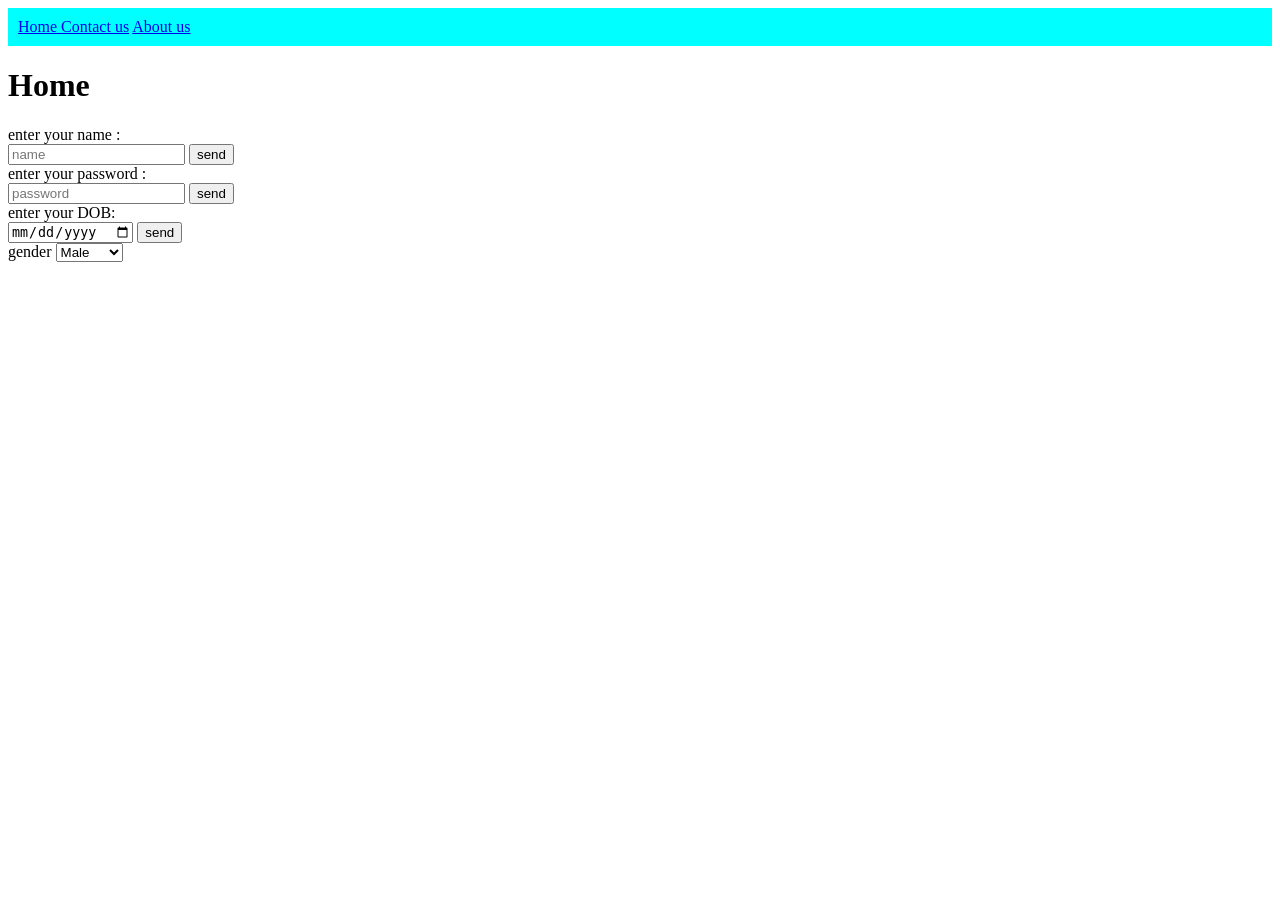
<file: index.html>
<!DOCTYPE html>
<html lang="en">
<head>
    <meta charset="UTF-8">
    <meta name="viewport" content="width=<>, initial-scale=1.0">
    <title>Document</title>
</head>
<body>
    <div style="background-color: aqua; padding: 10px;">
        <a href="./index.html"> Home </a>
        <a href="./contact us.html"> Contact us</a>
        <a href="about.html"> About us</a>
    </div>        
        <h1> Home </h1>
        <section>
            <!-- Forms in HTML => Data collection -->
            <form>
              <label> enter your name :</label>
              <br/>
                <input type="text" placeholder="name"/>
                <input type="submit" value="send"/>
              <br/>
              <label> enter your password :</label>
              <br/>
                <input type="password" password placeholder="password"/>
                <input type="submit" value="send"/>
              <br/>
              <label> enter your DOB:</label>
              <br/>
                <input type="date" placeholder="DOB"/>
                <input type="submit" value="send"/>
              <br/> 
              <label> gender</label>
                <select>
                  <option>Male</option>
                   <option>Female</option>
                </select>
    
</body>
</html>
</file>
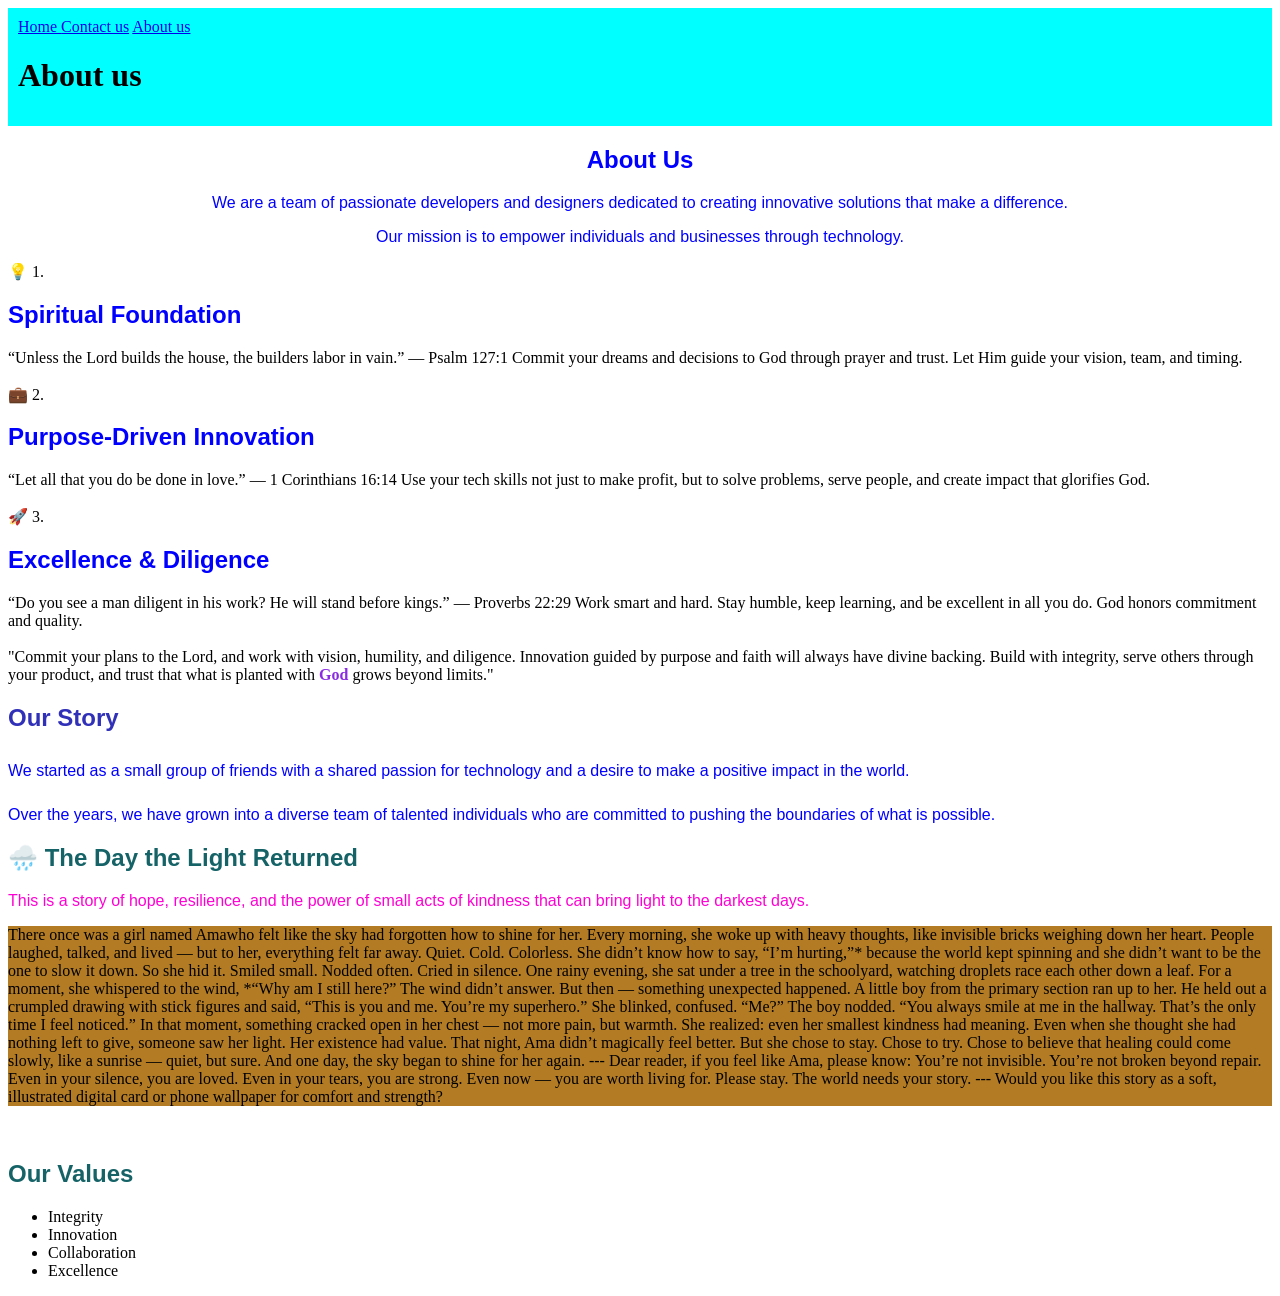
<file: about.html>
<!DOCTYPE html>
<html lang="en">
  <head>
    <meta charset="UTF-8" />
    <meta name="viewport" content="width=device-width, initial-scale=1.0" />
    <title>Document</title>
  </head>
  <body>
    <div style="background-color: aqua; padding: 10px">
      <a href="./index.html"> Home </a>
      <a href="./contact us.html"> Contact us</a>
      <a href="./about.html"> About us</a>

      <h1>About us</h1>
    </div>
    <section>
      <div style="text-align: center">
        <h2
          style="
            font-family: 'Gill Sans', 'Gill Sans MT', Calibri, 'Trebuchet MS',
              sans-serif;
            color: blue;
          "
        >
          About Us
        </h2>
        <p
          style="
            font-family: 'Gill Sans', 'Gill Sans MT', Calibri, 'Trebuchet MS',
              sans-serif;
            color: blue;
          "
        >
          We are a team of passionate developers and designers dedicated to
          creating innovative solutions that make a difference.
        </p>
        <p
          style="
            font-family: 'Gill Sans', 'Gill Sans MT', Calibri, 'Trebuchet MS',
              sans-serif;
            color: blue;
          "
        >
          Our mission is to empower individuals and businesses through
          technology.
        </p>
      </div>
      <div>
        💡 1.
        <h2>
          <strong
            style="
              font-family: 'Gill Sans', 'Gill Sans MT', Calibri, 'Trebuchet MS',
                sans-serif;
              color: blue;
            "
            >Spiritual Foundation</strong
          >
        </h2>
        “Unless the Lord builds the house, the builders labor in vain.” — Psalm
        127:1 Commit your dreams and decisions to God through prayer and trust.
        Let Him guide your vision, team, and timing.
      </div>
      <br />
      <div>
        💼 2.
        <h2>
          <strong
            style="
              font-family: 'Gill Sans', 'Gill Sans MT', Calibri, 'Trebuchet MS',
                sans-serif;
              color: blue;
            "
            >Purpose-Driven Innovation</strong
          >
        </h2>
        “Let all that you do be done in love.” — 1 Corinthians 16:14 Use your
        tech skills not just to make profit, but to solve problems, serve
        people, and create impact that glorifies God.
      </div>
      <br />
      <div>
        🚀 3.
        <h2>
          <strong
            style="
              font-family: 'Gill Sans', 'Gill Sans MT', Calibri, 'Trebuchet MS',
                sans-serif;
              color: blue;
            "
            >Excellence & Diligence</strong
          >
        </h2>
        “Do you see a man diligent in his work? He will stand before kings.” —
        Proverbs 22:29 Work smart and hard. Stay humble, keep learning, and be
        excellent in all you do. God honors commitment and quality.
      </div>

      <br />
      "Commit your plans to the Lord, and work with vision, humility, and
      diligence. Innovation guided by purpose and faith will always have divine
      backing. Build with integrity, serve others through your product, and
      trust that what is planted with
      <strong style="margin: auto; color: blueviolet">God</strong> grows beyond
      limits."
    </section>
    <section>
      <h2
        style="
          font-family: 'Gill Sans', 'Gill Sans MT', Calibri, 'Trebuchet MS',
            sans-serif;
          color: rgb(48, 48, 184);
        "
      >
        Our Story
      </h2>
      <p
        style="
          font-family: 'Gill Sans', 'Gill Sans MT', Calibri, 'Trebuchet MS',
            sans-serif;
          color: blue; 
           padding-block: 10px;

        "
      >
        We started as a small group of friends with a shared passion for
        technology and a desire to make a positive impact in the world.
      </p>
      <p
        style="
          font-family: 'Gill Sans', 'Gill Sans MT', Calibri, 'Trebuchet MS',
            sans-serif;
          color: blue;
        "
      >
        Over the years, we have grown into a diverse team of talented
        individuals who are committed to pushing the boundaries of what is
        possible.
      </p>

    <h2
        style="
            font-family: 'Gill Sans', 'Gill Sans MT', Calibri, 'Trebuchet MS',
                sans-serif;
            color: rgb(21, 99, 103);
            flex-grow: inherit;
        "
    >
        🌧️ The Day the Light Returned
    </h2>
    <p
        style="
            font-family: 'Gill Sans', 'Gill Sans MT', Calibri, 'Trebuchet MS',
                sans-serif;
            color: rgb(255, 0, 212);
        "
    >
        This is a story of hope, resilience, and the power of small acts of kindness
        that can bring light to the darkest days.
    </p>
      <p style="background-color: rgb(179, 124, 36);">There once was a girl named Amawho felt like the sky had forgotten how to shine for her. Every morning,
      she woke up with heavy thoughts, like invisible bricks weighing down her
      heart. People laughed, talked, and lived — but to her, everything felt far
      away. Quiet. Cold. Colorless. She didn’t know how to say, “I’m hurting,”*
      because the world kept spinning and she didn’t want to be the one to slow
      it down. So she hid it. Smiled small. Nodded often. Cried in silence. One
      rainy evening, she sat under a tree in the schoolyard, watching droplets
      race each other down a leaf. For a moment, she whispered to the wind,
      *“Why am I still here?” The wind didn’t answer. But then — something
      unexpected happened. A little boy from the primary section ran up to her.
      He held out a crumpled drawing with stick figures and said, “This is you
      and me. You’re my superhero.” She blinked, confused. “Me?” The boy
      nodded. “You always smile at me in the hallway. That’s the only time I
      feel noticed.” In that moment, something cracked open in her chest — not
      more pain, but warmth. She realized: even her smallest kindness had
      meaning. Even when she thought she had nothing left to give, someone saw
      her light. Her existence had value. That night, Ama didn’t magically
      feel better. But she chose to stay. Chose to try. Chose to believe that
      healing could come slowly, like a sunrise — quiet, but sure. And one day,
      the sky began to shine for her again. --- Dear reader, if you feel
      like Ama, please know: You’re not invisible. You’re not broken beyond
      repair. Even in your silence, you are loved. Even in your tears, you are
      strong. Even now — you are worth living for. Please stay. The world
      needs your story. --- Would you like this story as a soft, illustrated
      digital card or phone wallpaper for comfort and strength?
      </p>
    </section>
    <br />
    <section>
      <h2
        style="
          font-family: 'Gill Sans', 'Gill Sans MT', Calibri, 'Trebuchet MS',
            sans-serif;
          color: rgb(21, 99, 103);
        "
      >
        Our Values
      </h2>
      <ul>
        <li>Integrity</li>
        <li>Innovation</li>
        <li>Collaboration</li>
        <li>Excellence</li>
      </ul>
      <p
        style="
          font-family: 'Gill Sans', 'Gill Sans MT', Calibri, 'Trebuchet MS',
            sans-serif;
          color: blue;
        "
        ></p>
    </section>
  </body>
</html>
</file>
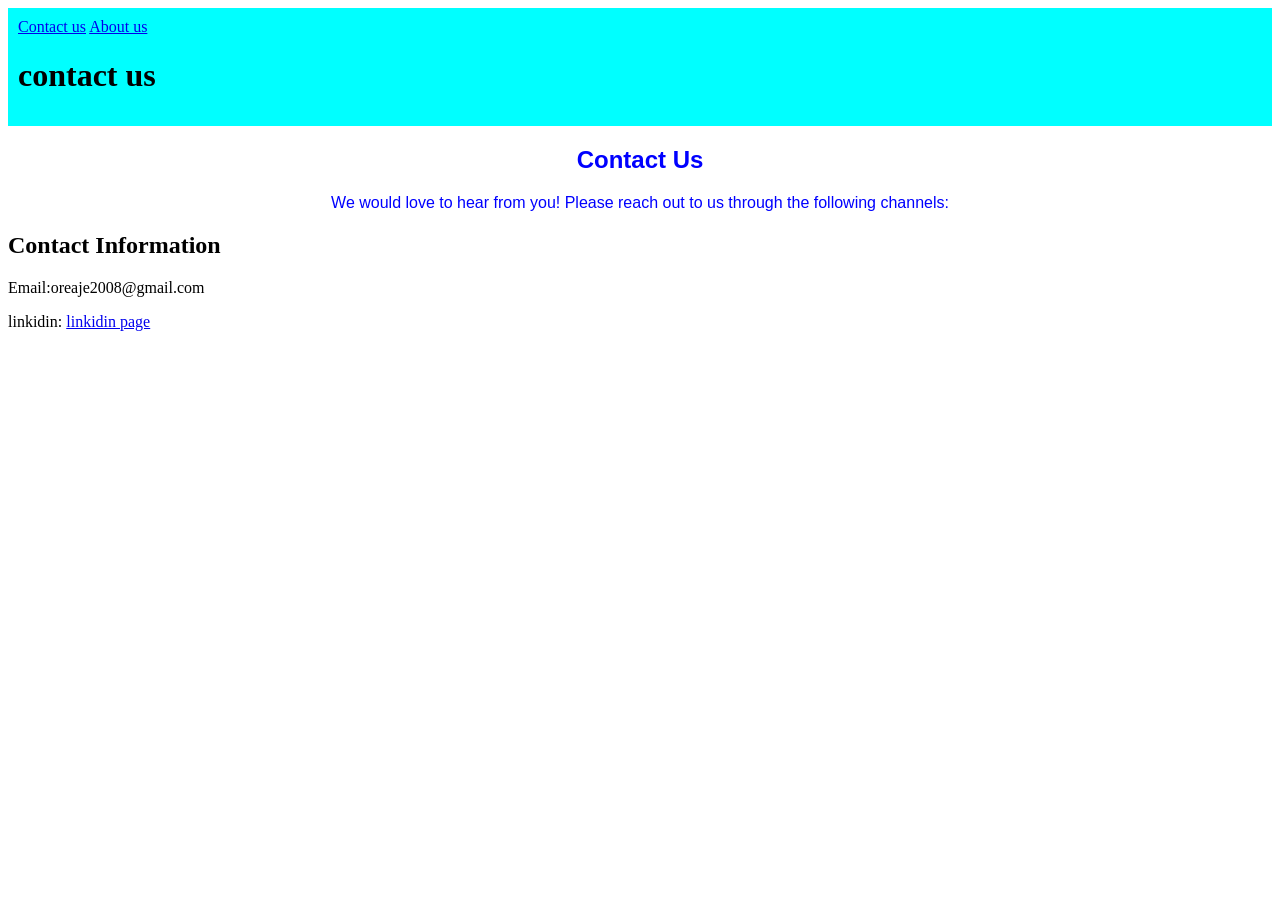
<file: contact us.html>
<!DOCTYPE html>
<html lang="en">
<head>
    <meta charset="UTF-8">
    <meta name="viewport" content="width=device-width, initial-scale=1.0">
    <title>Document</title>
</head>
<body>
    <div style="background-color: aqua; padding: 10px;">
        <a href="./index.html" Home ></a>
        <a href="./contact us.html"> Contact us</a>
        <a href="./about.html"> About us</a>

        <h1> contact us</h1>
    </div>
    <section>
        <div style="text-align: center">
            <h2
                style="
                    font-family: 'Gill Sans', 'Gill Sans MT', Calibri, 'Trebuchet MS',
                      sans-serif;
                    color: blue;
                  "
            >
                Contact Us
            </h2>
            <p
                style="
                    font-family: 'Gill Sans', 'Gill Sans MT', Calibri, 'Trebuchet MS',
                      sans-serif;
                    color: blue;
                  "
            >
                We would love to hear from you! Please reach out to us through the
                following channels:
            </p>
        </div>
        <div>
            <h2>Contact Information</h2>
            <p>Email:oreaje2008@gmail.com</p>
            <p>linkidin: <a href="https://www.linkedin.com/in/oreoluwapo-ajeyomi-55120834b/"> linkidin page</a></p>
    </section>
</body>
</html>
</file>
